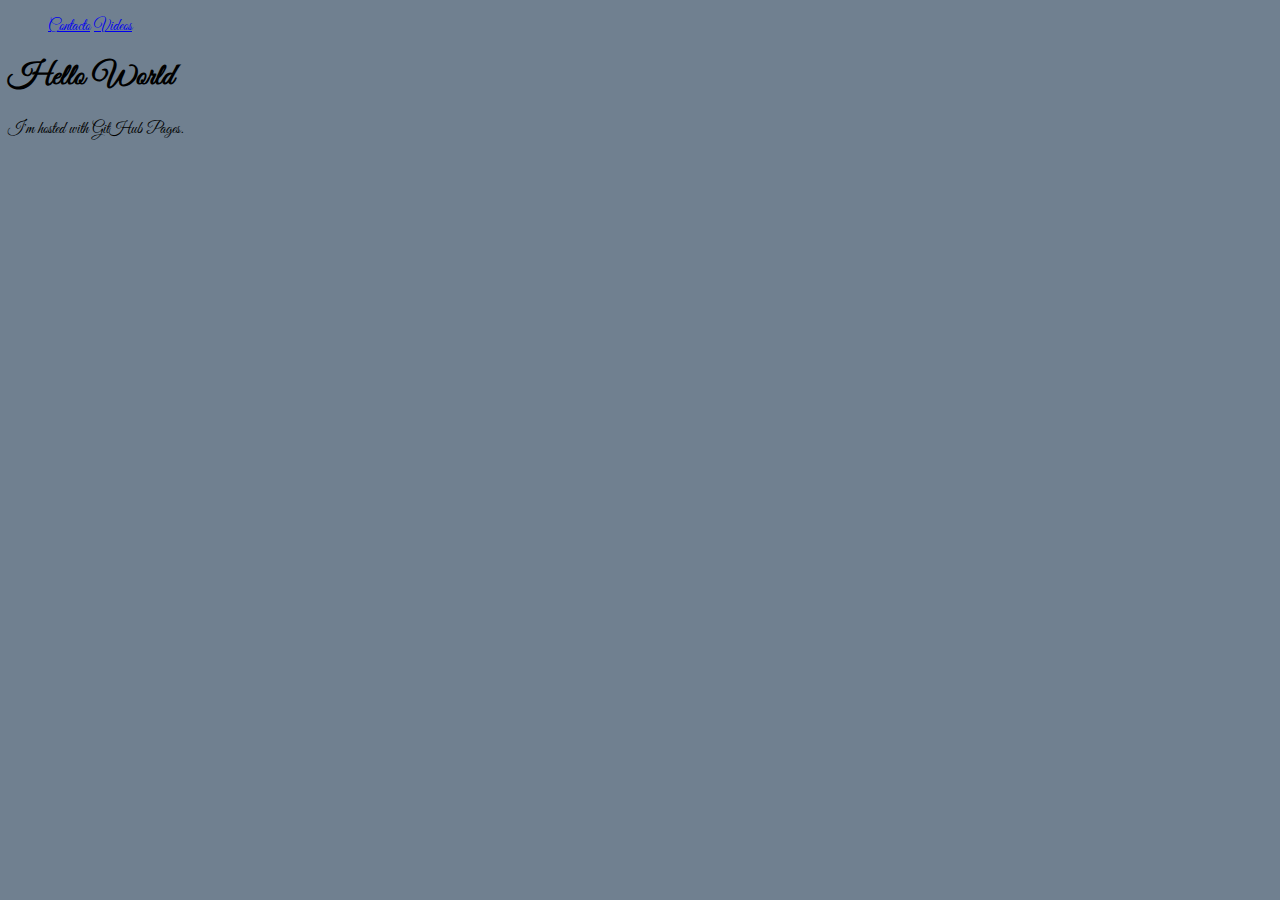
<file: index.html>
<!DOCTYPE html>
<html>
    <head>
    
        <ul>
        <link rel="stylesheet" href="style.css"> 
        <li><a href="Contacto.html">Contacto</a></li>
<li><a href="videos.html">Videos</a></li>
        </ul>
    </head>
   
<body>
    


<h1>Hello World</h1>
<p>I'm hosted with GitHub Pages.</p>




</body>
</html>
</file>
<file: style.css>
@font-face {
font-family: GV;
src: url(GreatVibes-Regular.ttf);

}

* {
font-family: GV;
}

body {
    background-color: slategrey;
  }


li {
  display: inline;
}
</file>
